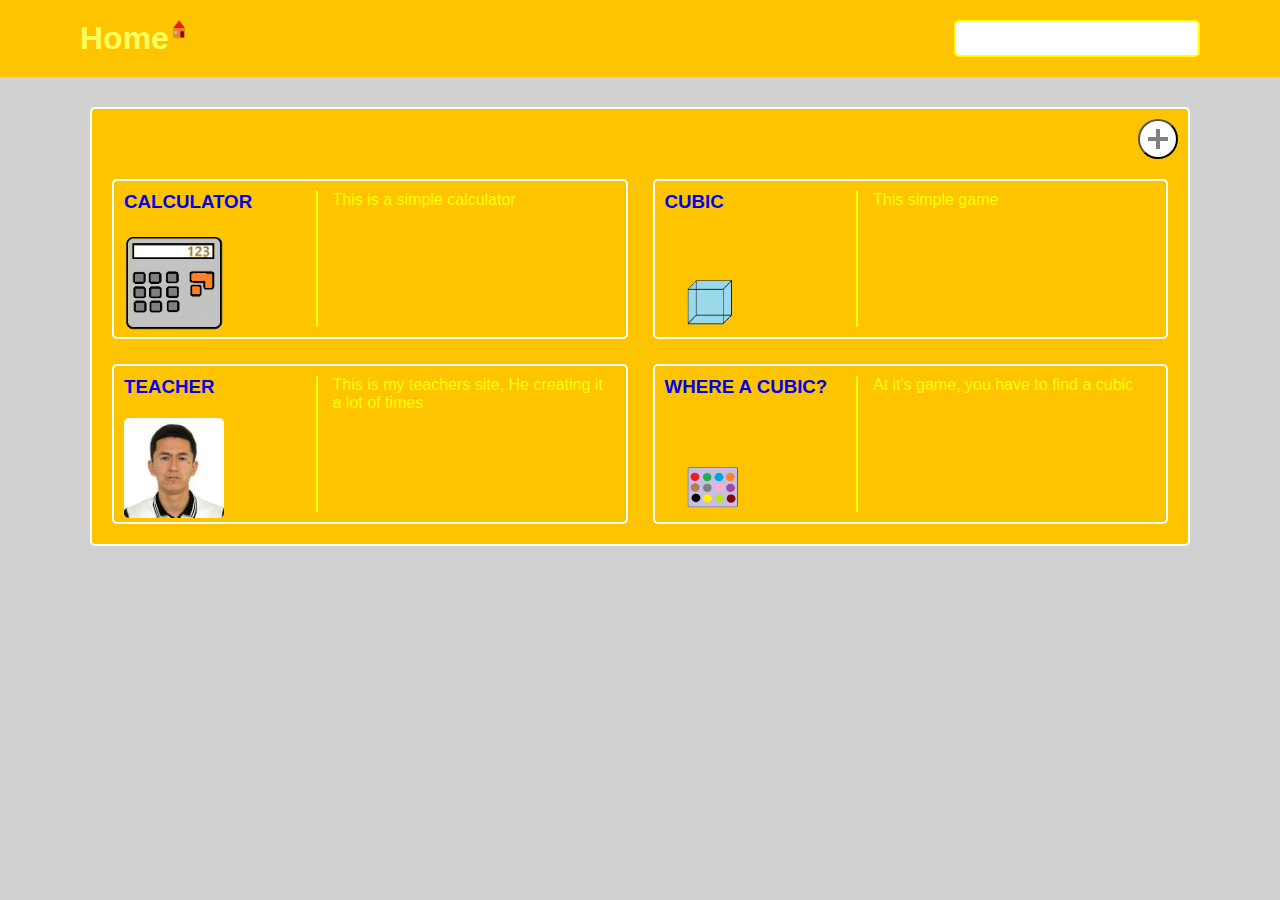
<file: index.html>
<!DOCTYPE html>
<html lang="en">

<head>
    <meta charset="UTF-8">
    <meta name="viewport" content="width=device-width, initial-scale=1.0">
    <title>Home</title>
    <link rel="stylesheet" href="Home.css">
    <link rel="icon" href="img/Home_logo.png">
</head>

<body>
    <header class="header">
        <div class="container header_container">
            <a class="Home_text" href="index.html">
                <h1>Home <img class="logo_img" src="img/Home_logo.png" alt="logo"></h1>
            </a>
            <input type="search" class="search_input">
        </div>
    </header>
    <main class="main">
        <div class="container">
            <section class="other">
                <button onclick="newel()" class="create_el">
                    <div class="plus"></div>
                </button>
                <ul class="content_box">
                    <li class="content">
                        <div class="small_content">
                            <a target="_blank" href="funs/calculator/calculator.html">
                                <h3 class="content_text">calculator</h3>
                            </a>
                            <img src="/img/calculator_logo.png" class="content_img">
                        </div>
                        <span class="content_des">This is a simple calculator</span>
                    </li>
                    <li class="content">
                        <div class="small_content">
                            <a target="_blank" href="funs/cubic/cubic.html">
                                <h3 class="content_text">cubic</h3>
                            </a>
                            <img src="/img/cubic_logo.png" class="content_img">
                        </div>
                        <span class="content_des">This simple game</span>
                    </li>
                    <li class="content">
                        <div class="small_content">
                            <a target="_blank" href="https://andarov-portfolio.netlify.app/">
                                <h3 class="content_text">Teacher</h3>
                            </a>
                            <img class="content_img"
                                src="[data-uri]">
                        </div>
                        <span class="content_des">This is my teachers site, He creating it a lot of times</span>
                    </li>
                    <li class="content">
                        <div class="small_content">
                            <a target="_blank" href="funs/colors/color.html">
                                <h3 class="content_text">Where a cubic?</h3>
                            </a>
                            <img class="content_img"
                                src="img/colors_logo.png">
                        </div>
                        <span class="content_des">At it's game, you have to find a cubic</span>
                    </li>
                </ul>
            </section>
        </div>
    </main>
    <!-- quistions -->
    <div class="quistion_box">
        <form action="#" class="quistions">
            <input required class="inp inp_name" placeholder="Name" type="text">
            <input required class="inp inp_des" placeholder="Description" type="text">
            <input name="url" required class="inp inp_img" placeholder="Img url" type="url">
            <input name="url" required class="inp inp_link" placeholder="Link" type="url">
            <div class="btn_box">
                <button class="btnapply btn_ok">OK</button>
                <button class="btnapply btn_close">close</button>
            </div>
        </form>
    </div>
    <script src="Home.js"></script>
</body>

</html>
</file>
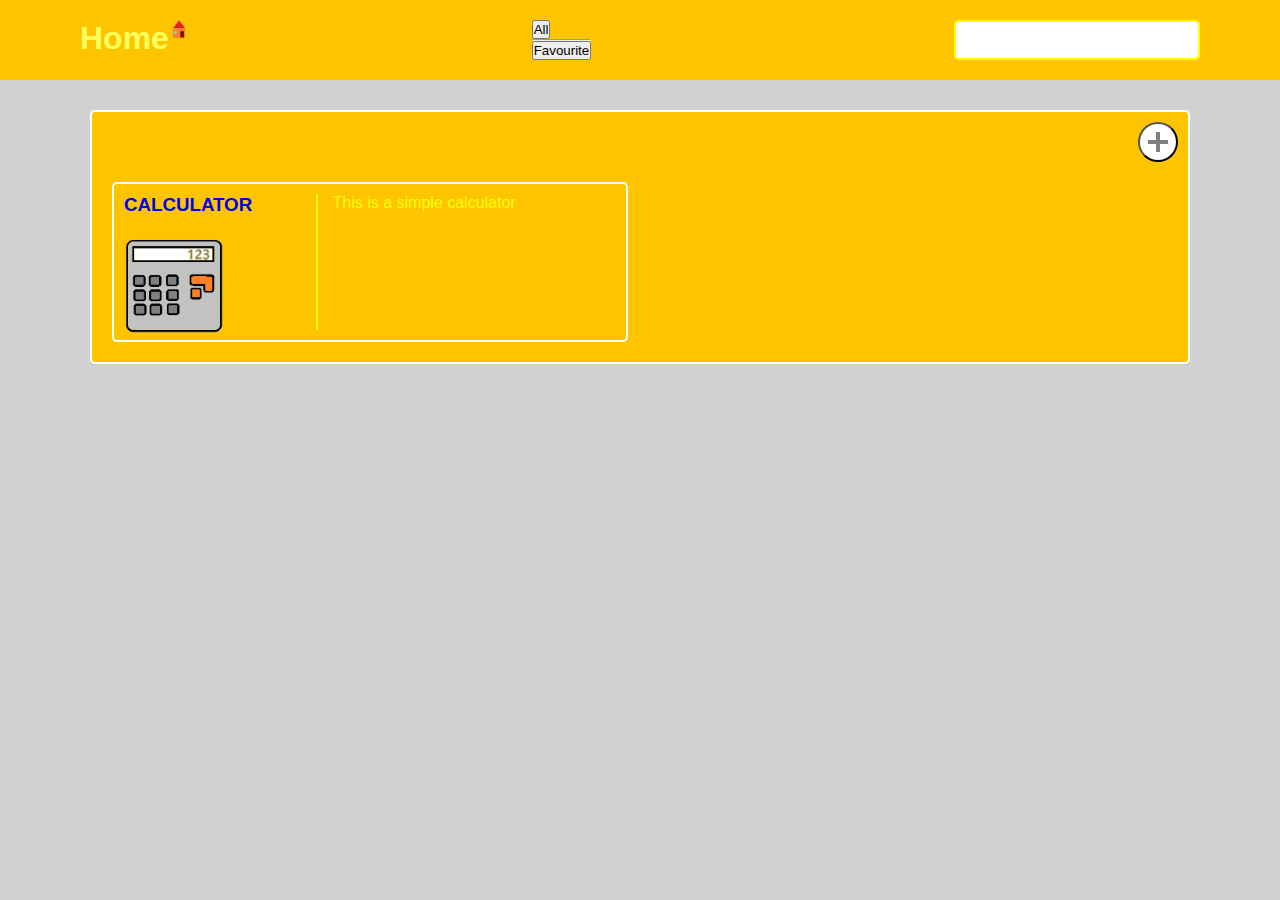
<file: home.html>
<!DOCTYPE html>
<html lang="en">

<head>
    <meta charset="UTF-8">
    <meta name="viewport" content="width=device-width, initial-scale=1.0">
    <title>Home</title>
    <link rel="stylesheet" href="Home.css">
    <link rel="icon" href="img/Home_logo.png">
</head>

<body>
    <header class="header">
        <div class="container header_container">
            <a class="Home_text" href="home.html">
                <h1>Home <img class="logo_img" src="img/Home_logo.png" alt="logo"></h1>
            </a>
            <div class="btns">
                <button class="all btn">All</button>
                <hr class="line_Y">
                <button class="lives btn">Favourite</button>
            </div>
            <input type="search" class="search_input">
        </div>
    </header>
    <main class="main">
        <div class="container">
            <section class="other">
                <button onclick="newel()" class="create_el">
                    <div class="plus"></div>
                </button>
                <ul class="content_box">
                    <li class="content">
                        <div class="small_content">
                            <a target="_blank" href="funs/calculator/calculator.html">
                                <h3 class="content_text">calculator</h3>
                            </a>
                            <img src="/img/calculator_logo.png" class="content_img">
                        </div>
                        <span class="content_des">This is a simple calculator</span>
                    </li>
                </ul>
            </section>
        </div>
    </main>
    <div class="quistion_box">
    </div>
    <!-- quistions -->
    <form action="#" class="quistions">
        <input required class="inp inp_name" placeholder="Name" type="text">
        <input required class="inp inp_des" placeholder="Description" type="text">
        <input name="url" required class="inp inp_img" placeholder="Img url" type="url">
        <input name="url" required class="inp inp_link" placeholder="Link" type="url">
        <div class="btn_box">
            <button class="btnapply btn_ok">OK</button>
            <button class="btnapply btn_close">close</button>
        </div>
    </form>
    <script src="Home.js"></script>
</body>

</html>
</file>
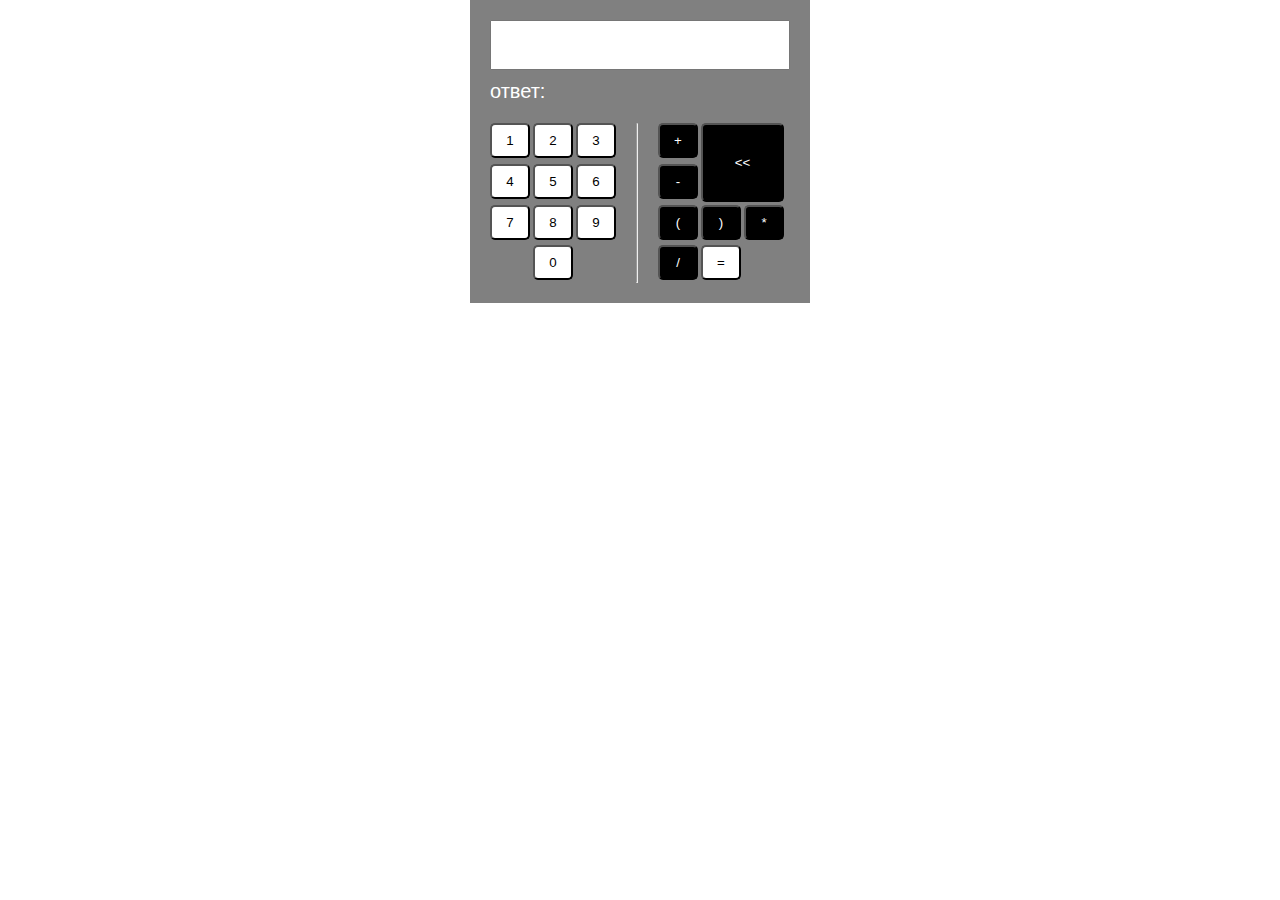
<file: funs/calculator/calculator.html>
<!DOCTYPE html>
<html lang="en">

<head>
    <meta charset="UTF-8">
    <meta name="viewport" content="width=device-width, initial-scale=1.0">
    <title>простой калькулятор</title>
    <link rel="stylesheet" href="/funs/calculator/calculator.css">
    <link rel="icon" href="/img/calculator_logo.png">
</head>

<body tabindex="0">

    <div class="container">
        <div class="input_box">
            <div class="window"></div>
            <input type="text">
            <span>ответ: <p></p></span>
        </div>
        <div class="btns">
            <div class="btn_number_box d">
                <button onclick="one()" class="btn">1</button>
                <button onclick="two()" class="btn">2</button>
                <button onclick="tree()" class="btn">3</button>
                <button onclick="four()" class="btn">4</button>
                <button onclick="five()" class="btn">5</button>
                <button onclick="six()" class="btn">6</button>
                <button onclick="seven()" class="btn">7</button>
                <button onclick="eight()" class="btn">8</button>
                <button onclick="nine()" class="btn">9</button>
                <button onclick="zero()" class="zero btn">0</button>
            </div>
            <hr class="number_p_m">
            <div class="btn-plus-minus d">
                <button onclick="backspace()" class="backspace p_m"><<</button>
                <button onclick="plus()" class="p_m btn">+</button>
                <button onclick="minus()" class="p_m btn">-</button>
                <button onclick="skob1()" class="p_m btn">(</button>
                <button onclick="skob2()" class="p_m btn">)</button>
                <button onclick="umn()" class="p_m btn">*</button>
                <button onclick="del()" class="p_m btn">/</button>
                <button onclick="ravno()" class=" btn">=</button>
            </div>
        </div>
    </div>
    <script src="/funs/calculator/calculator.js"></script>
</body>

</html>
</file>
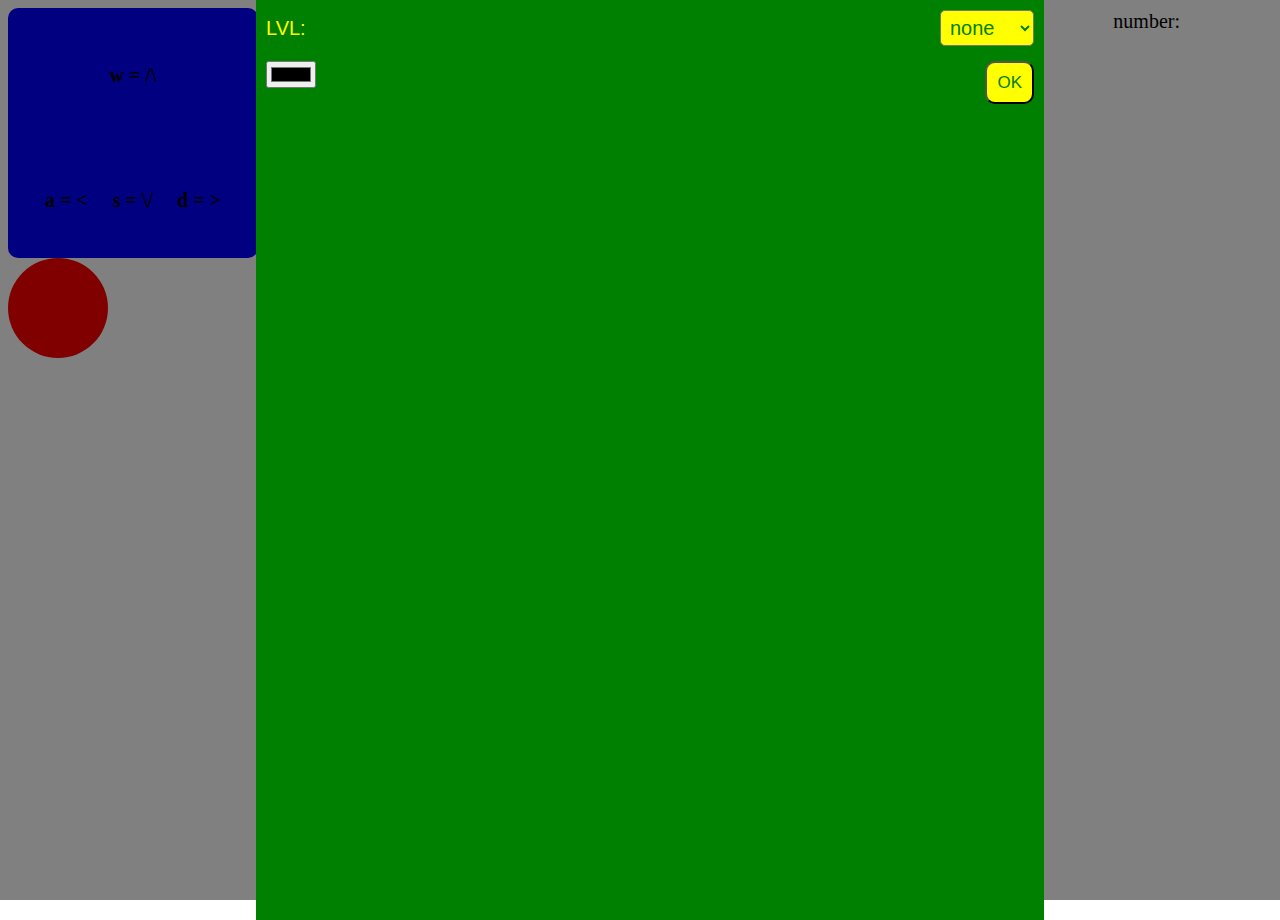
<file: funs/cubic/cubic.html>
<!DOCTYPE html>
<html lang="en">

<head>
    <meta charset="UTF-8">
    <meta name="viewport" content="width=device-width, initial-scale=1.0">
    <title>Cubic</title>
    <link rel="shourt icon" href="/img/cubic_logo.png">
    <link rel="stylesheet" href="cubic.css">
</head>

<body>
    <div class="gray"></div>
    <div class="box">
        <div class="lvl_box">
            <span class="lvl_num">LVL:</span>
            <select name="salom" id="lvl">
                <option value="none" disabled selected>none</option>
                <option value="ease">ease</option>
                <option value="norm">normal</option>
                <option value="hard">hard</option>
            </select>
        </div>
        <div class="colors">
            <div><input type="color" id="bg"><p class="inp_text"></p></div>
            <button class="apply">OK</button>
        </div>
    </div>
    <span class="num">number:<p class="number"></p></span>
    <div class="cubic_box">
        <div class="inform">w = /\</div>
        <div>
            <span class="inform">a = < </span>
                    <span class="inform">s = \/</span>
                    <span class="inform">d = ></span>
        </div>
    </div>
    <div class="red_cubic"></div>
    <script src="cubic.js"></script>
</body>

</html>
</file>
<file: Home.css>
*{
    margin:0;
    padding:0;
    box-sizing:border-box;
    text-decoration:none;
    list-style:none;
    transition:all 0.5s;
}
*:focus{
    border:red 2px dashed;
    outline:none;
}
.container{
    width:100%;
    max-width:1140px;
    padding:0 20px;
    margin:0 auto;
}
body{
    background:rgb(210, 209, 209);
}
button{
    cursor:pointer;
}
/* quistion */
.quistion_box{
    display:none;
}
.quistion_box_on{
    display:block;
    width:100%;
    height:100%;
    z-index:1;
    backdrop-filter:brightness(0.6);
    position:absolute;
    left:0;
    top:0;
    display:flex;
    justify-content:center;
    align-items:center;
}
.quistions{
    display:none;
}
.quistion_on{
    padding:10px;
    background:white;
    border-radius:10px;
    display:flex;
    flex-direction:column;
    z-index:2;
}
.inp{
    margin-bottom:20px;
    font-size:18px;
    outline:none;
    border:2px solid black;
    border-radius:5px;
    padding:5px;
}
.btn_box{
    display:flex;
    justify-content:space-between;
}
.btnapply{
    padding:8px 20px;
    border-radius:5px;
    font-weight:600;
    text-align:center;
}
.btn_ok{
    background:lime;
    color:white;
}
/* header */

.header{
    background:rgb(255, 196, 0);
    font-family:sans-serif;
    margin-bottom:30px;
}
.header_container{
    padding:20px 10px;
    display:flex;
    justify-content:space-between;
    color:rgb(255, 255, 94);
}
.Home_text{
    color:rgb(255, 255, 94);
    position:relative;
}
.logo_img{
    width:20px;
    position:absolute;
}
.search_input{
    padding:5px;
    font-size: 18px;
    border:2px solid yellow;
    color:rgb(255, 196, 0);
    border-radius:5px;
}

/* main */

.main{
}
.other{
    background:rgb(255, 196, 0);
    position:relative;
    padding:20px 0;
    border-radius:5px;
    border:2px solid white;
}
.create_el{
    width:40px;
    height:40px;
    border-radius:50%;
    background:white;
    display:flex;
    align-items:center;
    justify-content:center;
    position:absolute;
    right:10px;
    top:10px;
}
.plus{
    width:20px;
    height:20px;
    background:gray;
    clip-path:polygon(40%0%,60%0%,60%40%,100%40%,100%60%,60%60%,60%100%,40%100%,40%60%,0%60%,0%40%,40%40%);
}
.content_box{
    display:grid;
    grid-template-columns:repeat(2,1fr);
    gap:25px;
    padding:50px 20px 0;
}
.content{
    border:2px solid white;
    border-radius:5px;
    padding:10px;
    color:yellow;
    font-family:sans-serif;
    display:flex;
    justify-content:space-between;
    height:100%;
    max-height:160px;
    position:relative;
    transition:all 0.3s;
}
.content:hover{
    transform:scale(1.05);
}
.content:hover .delete_el{
    width:30px;
    height:30px;
    right:-15px;
    top:-15px;
}
.delete_el{
    transition:all 0.4s;
    width:0;
    height:0;
    border-radius:50%;
    display:flex;
    justify-content:center;
    align-items:center;
    background:red;
    position:absolute;
    right:0;
    top:0;
}
.close{
    background:white;
    transform:rotate(45deg);
    width:20px;
    height:20px;
    clip-path:polygon(40%0%,60%0%,60%40%,100%40%,100%60%,60%60%,60%100%,40%100%,40%60%,0%60%,0%40%,40%40%);
}
.small_content{
    display:flex;
    justify-content:space-between;
    flex-direction:column;
    color:yellow;
}
.content_text{
    text-transform:uppercase;
    font-weight:700;
    transition:all 0.3s;
    display:inline-flex;
    flex-direction:column-reverse;
    position:relative;
}
.content_text:hover{
    color:white;
}
.content_text::after{
    transition:all 0.5s;
    content:'';
    background:aqua;
    width:100%;
    max-width:0;
    position:absolute;
    left:50%;
}
.content_text:hover::after{
    display:inline-flex;
    left:0;
    height:5px;
    max-width:100%;
}
.content_img{
    margin-top:20px;
    width:100%;
    max-width:100px;
    border-radius:5px;
}
.content_des{
    color:yellow;
    width:100%;
    max-width:300px;
    overflow-y:auto;
    border-left:2px solid yellow;
    padding-left:15px;
}
.content_des::-webkit-scrollbar{
    width:10px;
    background: transparent;
    border-radius:5px;
}
.content_des::-webkit-scrollbar-thumb{
    background:yellow;
    border-radius:10px;
}
@media screen and (max-width:1060px) {
    .delete_el{
        width:30px;
        height:30px;
        right:-15px;
        top:-15px;
    }
    .content_des{
        margin-left:10px;
    }
}
@media screen and (max-width:760px) {
    .content_des{
        max-width:200px;
        padding-left:10px;
    }
    .delete_el{
        width:30px;
        height:30px;
        right:-15px;
        top:-15px;
    }
    .content{
        max-height:130px;
    }
    .content_box{
        gap:15px;
        padding:30px 10px 0;
    }
    .content_img{
        max-width:70px;
    }
    .content_text{
        font-weight:600;
        margin-bottom:5px;
        font-size:15px;
    }
    .search_input{
        padding:0;
        font-size:14px;
    }
    .create_el{
        width:30px;
        height:30px;
        right:5px;
        top:5px;
    }
}
@media screen and (max-width:600px) {
    .content_box{
        grid-template-columns:repeat(1,1fr);
    }
    .Home_text{
        font-size:15px;
    }
    .content_des{
        max-width:250px;
    }
}
@media screen and (max-width:440px) {
    .content_des{
        max-width:150px;
    }
}
</file>
<file: funs/calculator/calculator.css>
*{
    margin: 0;
    padding: 0;
    box-sizing: border-box;
}
body{
    display: flex;
    align-items: center;
    justify-content: center;
    background: url('https://masterpiecer-images.s3.yandex.net/d374b48c9a8811eeb7ab2e52115ec7ec:upscaled');
    background-repeat: no-repeat;
    background-attachment: fixed;
    background-size: cover;
    background-position: center;
}
.container{
    padding: 20px;
    background: gray;
    width: max-content;
    transform: scale(1);
}
input{
    width: 100%;
    max-width: 300px;
    height: 50px;
    font-size: 25px;
    margin-bottom: 10px;
}
.input_box{
    display: flex;
    flex-direction: column;
    margin-bottom: 20px;
    position: relative;
}
.window{
    position: absolute;
    width: 100%;
    height: 100%;
}
span{
    display: inline-flex;
    align-items: center;
    font-size: 20px;
    font-family: sans-serif;
    color: white;
}
p{
    color: greenyellow;
    margin-left: 10px;
}
.d{
    font-family: sans-serif;
}
.btn_number_box{
    display: grid;
    grid-template-columns: repeat(3, 1fr);
    gap: 3px;
    grid-template-areas: 'one two tree''four five six''seven eight nine''.center.';
}
.btn-plus-minus{
    display: grid;
    grid-template-columns:repeat(3, 1fr);
    gap: 3px;
}
button{
    text-align: center;
    background: white;
    border-radius: 5px;
    cursor: pointer;
}
.btns{
    display: flex;
}
.btn{
    width: 40px;
    height: 35px;
}
.p_m{
    background: black;
    color: white;
}
.number_p_m{
    width: 2px;
    height: 160px;
    margin: 0 20px;
    background: white;
}
.one {
    grid-area: one;
}
.two {
    grid-area: two;
}
.tree {
    grid-area: tree;
}
.four {
    grid-area: four;
}
.five {
    grid-area: five;
}
.six {
    grid-area: six;
}
.seven {
    grid-area: seven;
}
.eight {
    grid-area: eight;
}
.nine {
    grid-area: nine;
}
.zero{
    grid-area: center;
}
.backspace{
    grid-column: 2/4;
    grid-row: 1/3;
}
</file>
<file: funs/cubic/cubic.css>
.cubic_box{
    width:250px;
    height:250px;
    background:blue;
    border-radius:10px;
    display:flex;
    flex-direction:column;
    align-items:center;
    justify-content:space-around;
    transition:all 0.5s;
}
.inform{
    margin:10px;
    font-size:20px;
    font-weight:700;
}
.red_cubic{
    width:100px;
    height:100px;
    background:red;
    transition:all 0.2s;
    border-radius:50%;
}
.num{
    font-size:20px;
    position:absolute;
    right:100px;
    top:10px;
}
.bright{
    width:100%;
    height:100%;
    position:absolute;
    top:0;
    left:0;
    backdrop-filter:brightness(0.5);
    display:flex;
    justify-content:center;
    align-items:center;
}
.box{
    top:0;
    background:green;
    width:500px;
    height:100%;
    padding:10px;
}
.description{
    color:yellow;
    font-weight:600;
    border-bottom:2px solid yellow;
    padding-bottom:5px;
    margin-bottom:10px;
    display:inline-block;
}
.btn_lv{
    width:100%;
    padding:10px;
    border-radius:10px;
    background:yellow;
    font-weight:600;
    margin-bottom:20px;
}
button{
    display:block;
}
.box{
    display:flex;
    position:absolute;
    top:0;
    left:20%;
    background:green;
    width: 60%;
    height:100%;
    z-index:2;
}
.lvl_box{
    display:flex;
    align-items:center;
    justify-content:space-between;
    margin-bottom:15px;
}
.lvl_num{
    font-size:20px;
    color:yellow;
    font-family:sans-serif;
}
#lvl{
    background:yellow;
    color:green;
    border-radius:5px;
    font-size:20px;
    padding:5px;
}
.apply{
    background:yellow;
    padding:5px 10px;
    border-radius:10px;
    color:green;
    font-size:17px;
}
.colors{
    margin-top:15px;
    display:flex;
    justify-content:space-between;
}
.gray{
    position:absolute;
    top:0;
    left:0;
    backdrop-filter:brightness(0.5);
    width:100%;
    height:100%;
    z-index:1;
}
</file>
